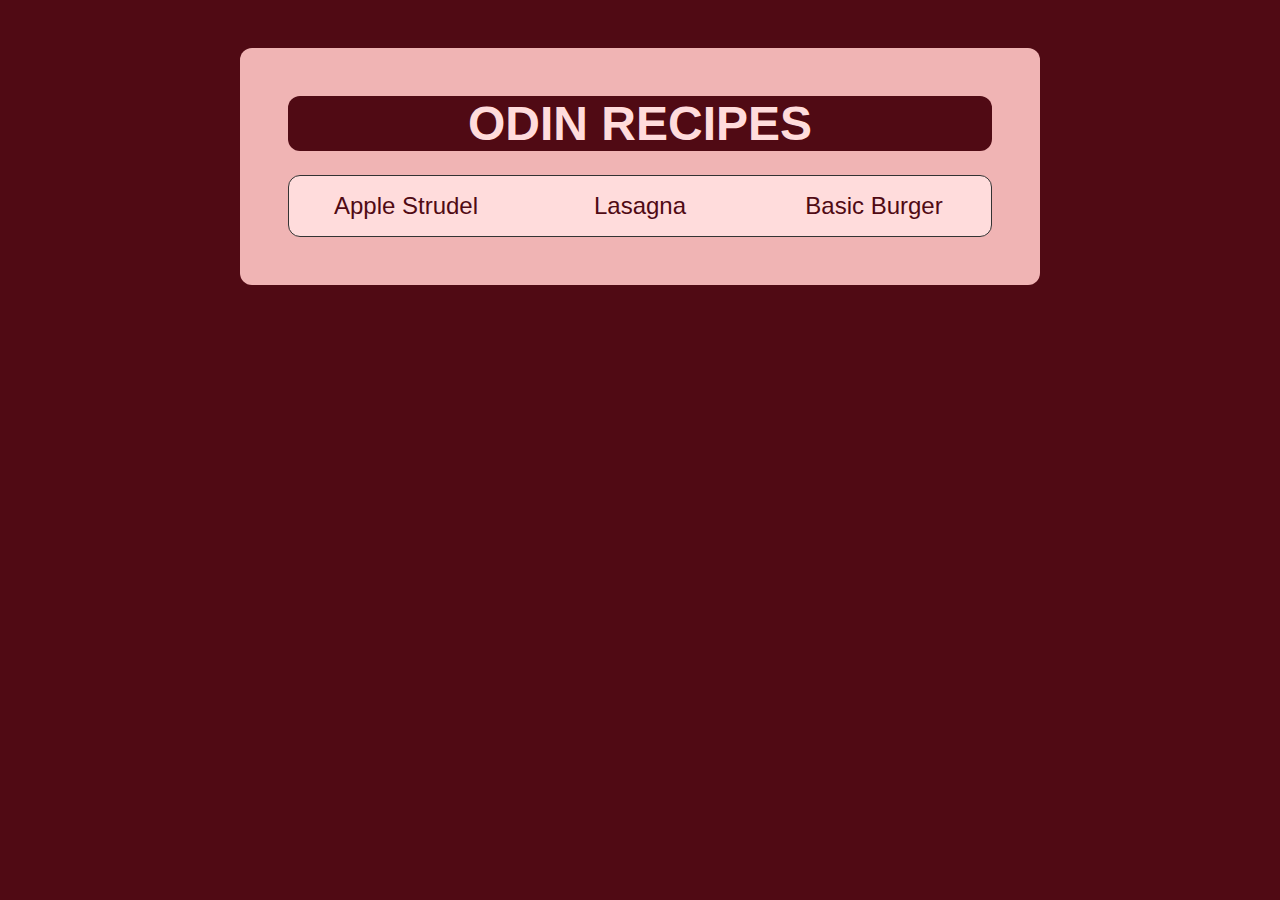
<file: index.html>
<!DOCTYPE html>
<html lang="en">
<head>
    <meta charset="UTF-8">
    <meta http-equiv="X-UA-Compatible" content="IE=edge">
    <meta name="viewport" content="width=device-width, initial-scale=1.0">
    <title>Odin Recipes</title>
    <link rel="stylesheet" href="style.css">
</head>
<body>
    <h1 class="title">Odin Recipes</h1>
    <ul>   
        <li><a href="recipes/apple-strudel.html" class="recipe" id="strudel">Apple Strudel</a></li>
        <li><a href="recipes/lasagna.html" class="recipe" id="lasagna">Lasagna</a></li>
        <li><a href="recipes/burger.html" class="recipe">Basic Burger</a></li>
    </ul>
</body>
</html>
</file>
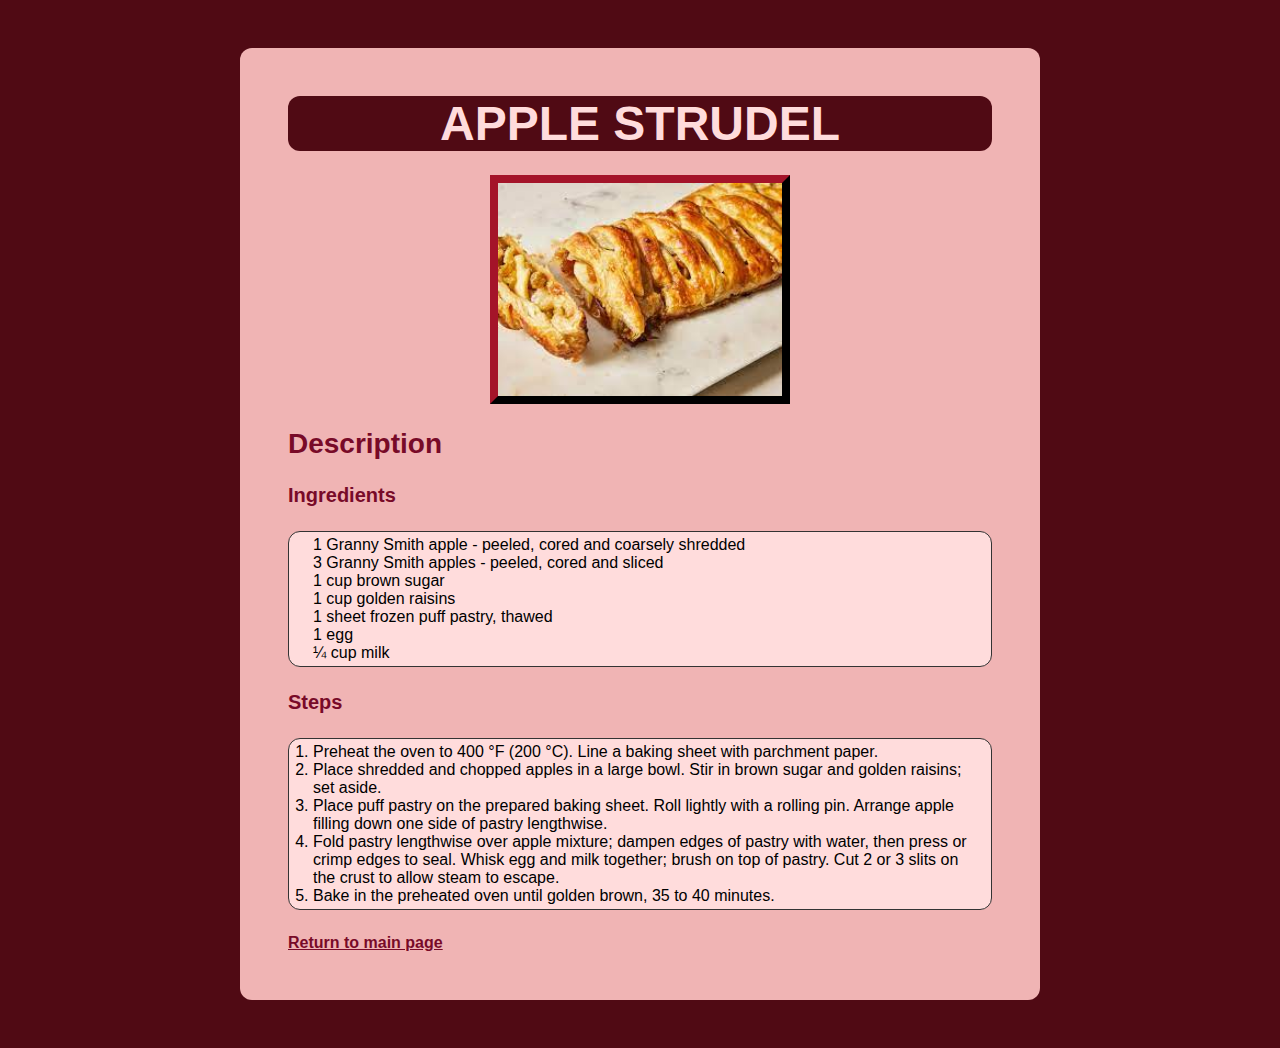
<file: recipes/apple-strudel.html>
<!DOCTYPE html>
<html lang="en">
<head>
    <meta charset="UTF-8">
    <meta http-equiv="X-UA-Compatible" content="IE=edge">
    <meta name="viewport" content="width=device-width, initial-scale=1.0">
    <title>Odin Recipes: Apple Strudel</title>
    <link rel="stylesheet" href="apple-strudel.css">
</head>
<body>
    <h1 class="title">Apple Strudel</h1>
    <img src="apple-strudel.jpeg" alt="" class="image">
    <h2 class="heading">Description</h2>
    <h3 class="heading">Ingredients</h3>
    <ul>
        <li>1 Granny Smith apple - peeled, cored and coarsely shredded</li>
        <li>3 Granny Smith apples - peeled, cored and sliced</li>
        <li>1 cup brown sugar</li>
        <li>1 cup golden raisins</li>
        <li>1 sheet frozen puff pastry, thawed</li>
        <li>1 egg</li>
        <li>¼ cup milk</li>
    </ul>
    <h3 class="heading">Steps</h3>
    <ol>
        <li>Preheat the oven to 400 °F (200 °C). Line a baking sheet with parchment paper.</li>
        <li>Place shredded and chopped apples in a large bowl. Stir in brown sugar and golden raisins; set aside.</li>
        <li>Place puff pastry on the prepared baking sheet. Roll lightly with a rolling pin. Arrange apple filling down one side of pastry lengthwise.</li>
        <li>Fold pastry lengthwise over apple mixture; dampen edges of pastry with water, then press or crimp edges to seal. Whisk egg and milk together; brush on top of pastry. Cut 2 or 3 slits on the crust to allow steam to escape.</li>
        <li>Bake in the preheated oven until golden brown, 35 to 40 minutes.</li>
    </ol>
    <a href="../index.html">Return to main page</a>
</body>
</html>
</file>
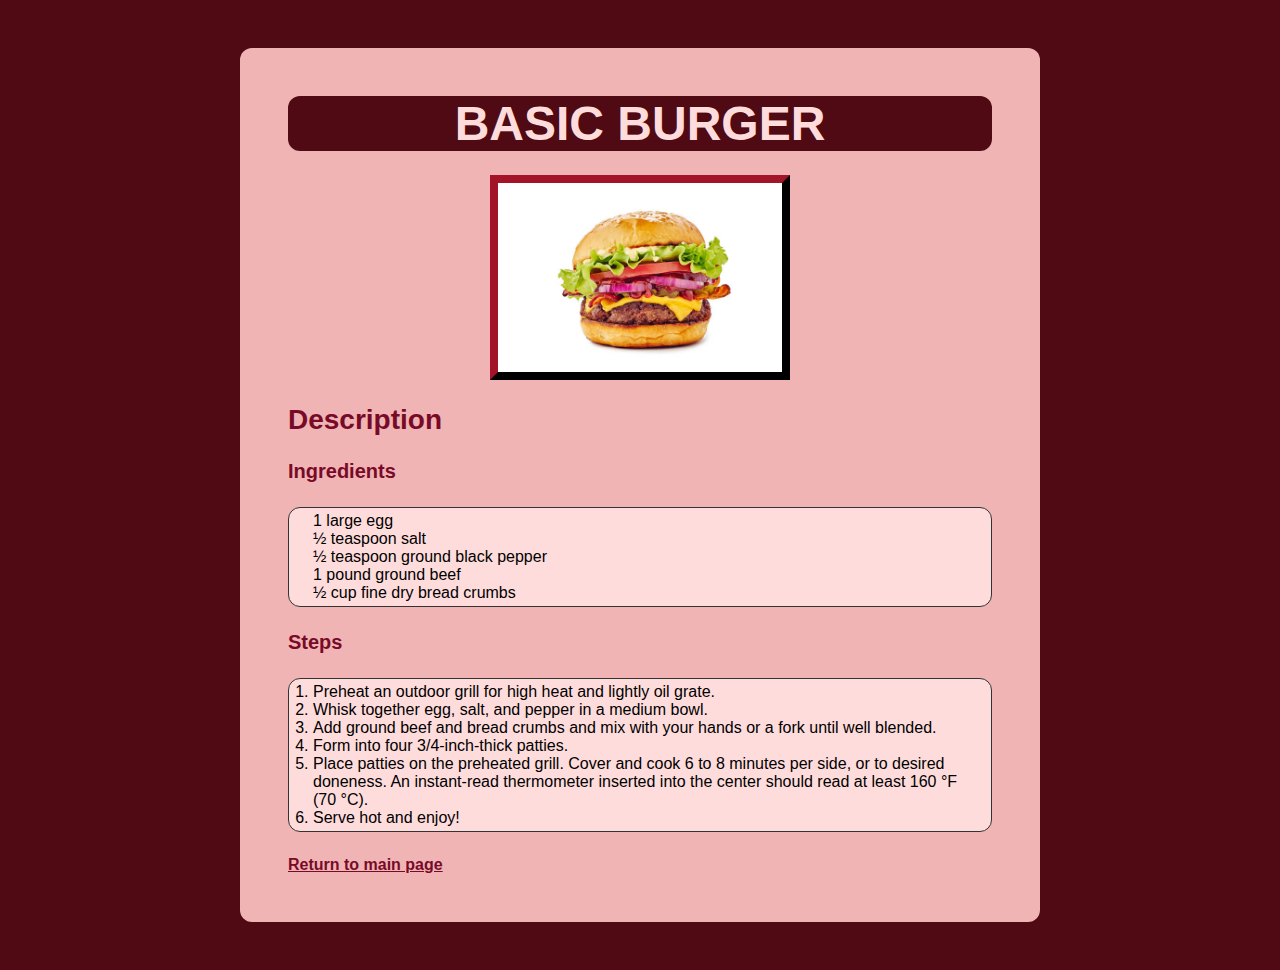
<file: recipes/burger.html>
<!DOCTYPE html>
<html lang="en">
<head>
    <meta charset="UTF-8">
    <meta http-equiv="X-UA-Compatible" content="IE=edge">
    <meta name="viewport" content="width=device-width, initial-scale=1.0">
    <title>Odin Recipes: Basic Burger</title>
    <link rel="stylesheet" href="burger.css">
</head>
<body>
    <h1 class="title">Basic Burger</h1>
    <img src="Burger.jpg" alt="">
    <h2 class="heading">Description</h2>
    <h3 class="heading">Ingredients</h3>
    <ul>
        <li>1 large egg</li>
        <li>½ teaspoon salt</li>
        <li>½ teaspoon ground black pepper</li>
        <li>1 pound ground beef</li>
        <li>½ cup fine dry bread crumbs</li>
    </ul>
    <h3 class="heading">Steps</h3>
    <ol>
        <li>Preheat an outdoor grill for high heat and lightly oil grate.</li>
        <li>Whisk together egg, salt, and pepper in a medium bowl.</li>
        <li>Add ground beef and bread crumbs and mix with your hands or a fork until well blended.</li>
        <li>Form into four 3/4-inch-thick patties.</li>
        <li>Place patties on the preheated grill. Cover and cook 6 to 8 minutes per side, or to desired doneness. An instant-read thermometer inserted into the center should read at least 160 °F (70 °C).</li>
        <li>Serve hot and enjoy!</li>
    </ol>
    <a href="../index.html">Return to main page</a>
</body>
</html>
</file>
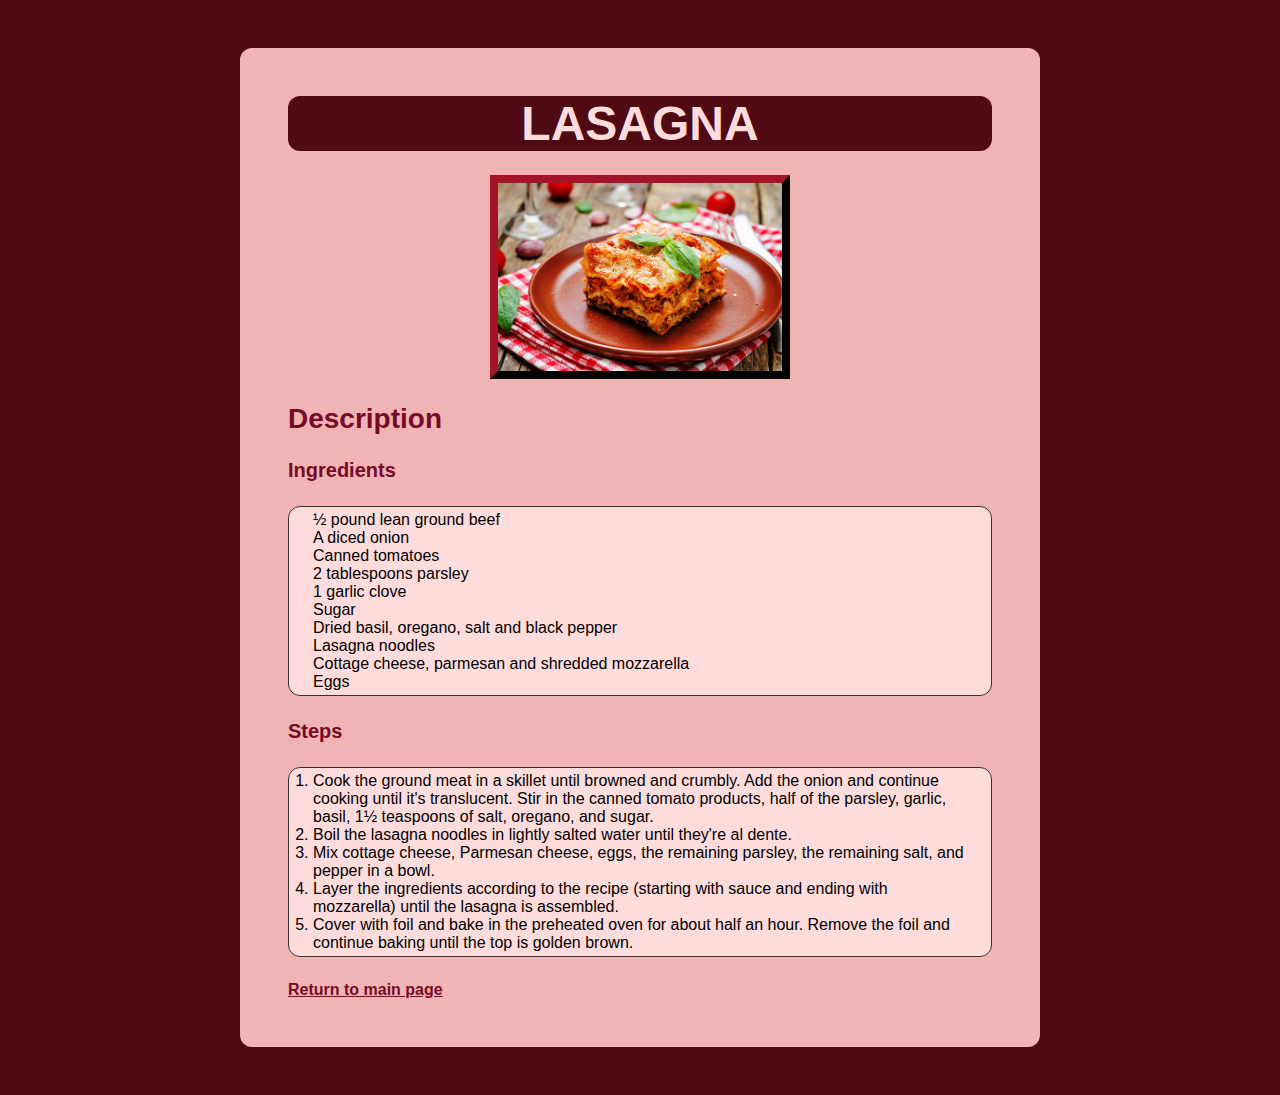
<file: recipes/lasagna.html>
<!DOCTYPE html>
<html lang="en">
<head>
    <meta charset="UTF-8">
    <meta http-equiv="X-UA-Compatible" content="IE=edge">
    <meta name="viewport" content="width=device-width, initial-scale=1.0">
    <title>Odin Recipes: Lasagna</title>
    <link rel="stylesheet" href="lasagna.css">
</head>
<body>
    <h1 class="title">Lasagna</h1>
    <img src="Lasagna.jpg" alt="">
    <h2 class="heading">Description</h2>
    <h3 class="heading">Ingredients</h3>
    <ul>
        <li>½ pound lean ground beef</li>
        <li>A diced onion</li>
        <li>Canned tomatoes</li>
        <li>2 tablespoons parsley</li>
        <li>1 garlic clove</li>
        <li>Sugar</li>
        <li>Dried basil, oregano, salt and black pepper</li>
        <li>Lasagna noodles</li>
        <li>Cottage cheese, parmesan and shredded mozzarella</li>
        <li>Eggs</li>
    </ul>
    <h3 class="heading">Steps</h3>
    <ol>
        <li>Cook the ground meat in a skillet until browned and crumbly. Add the onion and continue cooking until it's translucent. Stir in the canned tomato products, half of the parsley, garlic, basil, 1½ teaspoons of salt, oregano, and sugar.</li>
        <li>Boil the lasagna noodles in lightly salted water until they're al dente.</li>
        <li>Mix cottage cheese, Parmesan cheese, eggs, the remaining parsley, the remaining salt, and pepper in a bowl.</li>
        <li>Layer the ingredients according to the recipe (starting with sauce and ending with mozzarella) until the lasagna is assembled.</li>
        <li>Cover with foil and bake in the preheated oven for about half an hour. Remove the foil and continue baking until the top is golden brown.</li>
    </ol>
    <a href="../index.html">Return to main page</a>
</body>
</html>
</file>
<file: style.css>
html {
    background-color: rgb(80, 10, 20);    
}

body {
    background-color: rgb(240, 180, 180);
    width: 800px;
    padding: 3em;
    border-radius: 12px;
    margin: 3em auto;
}

* {
    font-family: 'Gill Sans', 'Gill Sans MT', Calibri, 'Trebuchet MS', sans-serif;
    box-sizing: border-box;
}

.title {
    width: 704px;
    background-color: rgb(80, 10, 20)!important;
    color: rgb(255, 220, 220);
    text-transform: uppercase;
    font-weight: 800;
    text-align: center;
    font-size: 48px;
    padding: 0;
    border-radius: 12px;
    margin: 0 auto 24px;
}

ul {
    background-color: rgb(255, 220, 220);
    list-style: none;
    width: 704px;
    padding: 0;
    border: 1px solid #333!important;
    border-radius: 12px;
    margin: 0 auto;
    overflow: hidden;
}

li {
    float: left;
}

li a {
    width: 234px;
    display: block;
    color: rgb(80, 10, 20);
    font-size: 24px;
    text-align: center;
    text-decoration: none;
    padding: 16px;
}

li a:hover {
    background-color: rgb(80, 10, 20);
    color: rgb(255, 220, 220);
}
</file>
<file: recipes/apple-strudel.css>
html {
    background-color: rgb(80, 10, 20);    
}

body {
    background-color: rgb(240, 180, 180);
    width: 800px;
    padding: 3em;
    border-radius: 12px;
    margin: 3em auto;
}

* {
    font-family: 'Gill Sans', 'Gill Sans MT', Calibri, 'Trebuchet MS', sans-serif;
    box-sizing: border-box;
}

.title {
    background-color: rgb(80, 10, 20);
    color: rgb(255, 220, 220);
    text-transform: uppercase;
    font-weight: 800;
    text-align: center;
    font-size: 48px;
    border-radius: 12px;
    margin: 0 auto 24px;
}

img {
    height: auto;
    width: 300px;
    display: block;
    margin: 0 auto;
    border: 8px outset rgb(80, 10, 20);
}

.heading, a {
    color: rgb(120, 10, 40)!important;
    font-weight: 800;
    margin: 24px 0;
}

h2 {
    font-size: 28px;
}

h3 {
    font-size: 20px;
}

ul, ol {
    background-color: rgb(255, 220, 220);
    border: 1px solid #333!important;
    padding: 0.25em 24px;
    border-radius: 12px;
    margin: 24px 0;
}

ul {
    list-style: none;
}
</file>
<file: recipes/burger.css>
html {
    background-color: rgb(80, 10, 20);    
}

body {
    background-color: rgb(240, 180, 180);
    width: 800px;
    padding: 3em;
    border-radius: 12px;
    margin: 3em auto;
}

* {
    font-family: 'Gill Sans', 'Gill Sans MT', Calibri, 'Trebuchet MS', sans-serif;
    box-sizing: border-box;
}

.title {
    background-color: rgb(80, 10, 20);
    color: rgb(255, 220, 220);
    text-transform: uppercase;
    font-weight: 800;
    text-align: center;
    font-size: 48px;
    border-radius: 12px;
    margin: 0 auto 24px;
}

img {
    height: auto;
    width: 300px;
    display: block;
    margin: 0 auto;
    border: 8px outset rgb(80, 10, 20);
}

.heading, a {
    color: rgb(120, 10, 40)!important;
    font-weight: 800;
    margin: 24px 0;
}

h2 {
    font-size: 28px;
}

h3 {
    font-size: 20px;
}

ul, ol {
    background-color: rgb(255, 220, 220);
    border: 1px solid #333!important;
    padding: 0.25em 24px;
    border-radius: 12px;
    margin: 24px 0;
}

ul {
    list-style: none;
}
</file>
<file: recipes/lasagna.css>
html {
    background-color: rgb(80, 10, 20);    
}

body {
    background-color: rgb(240, 180, 180);
    width: 800px;
    padding: 3em;
    border-radius: 12px;
    margin: 3em auto;
}

* {
    font-family: 'Gill Sans', 'Gill Sans MT', Calibri, 'Trebuchet MS', sans-serif;
    box-sizing: border-box;
}

.title {
    background-color: rgb(80, 10, 20);
    color: rgb(255, 220, 220);
    text-transform: uppercase;
    font-weight: 800;
    text-align: center;
    font-size: 48px;
    border-radius: 12px;
    margin: 0 auto 24px;
}

img {
    height: auto;
    width: 300px;
    display: block;
    margin: 0 auto;
    border: 8px outset rgb(80, 10, 20);
}

.heading, a {
    color: rgb(120, 10, 40)!important;
    font-weight: 800;
    padding: 0;
    margin: 24px 0;
}

h2 {
    font-size: 28px;
}

h3 {
    font-size: 20px;
}

ul, ol {
    background-color: rgb(255, 220, 220);
    border: 1px solid #333!important;
    padding: 0.25em 24px;
    border-radius: 12px;
    margin: 24px 0;
}

ul {
    list-style: none;
}
</file>
